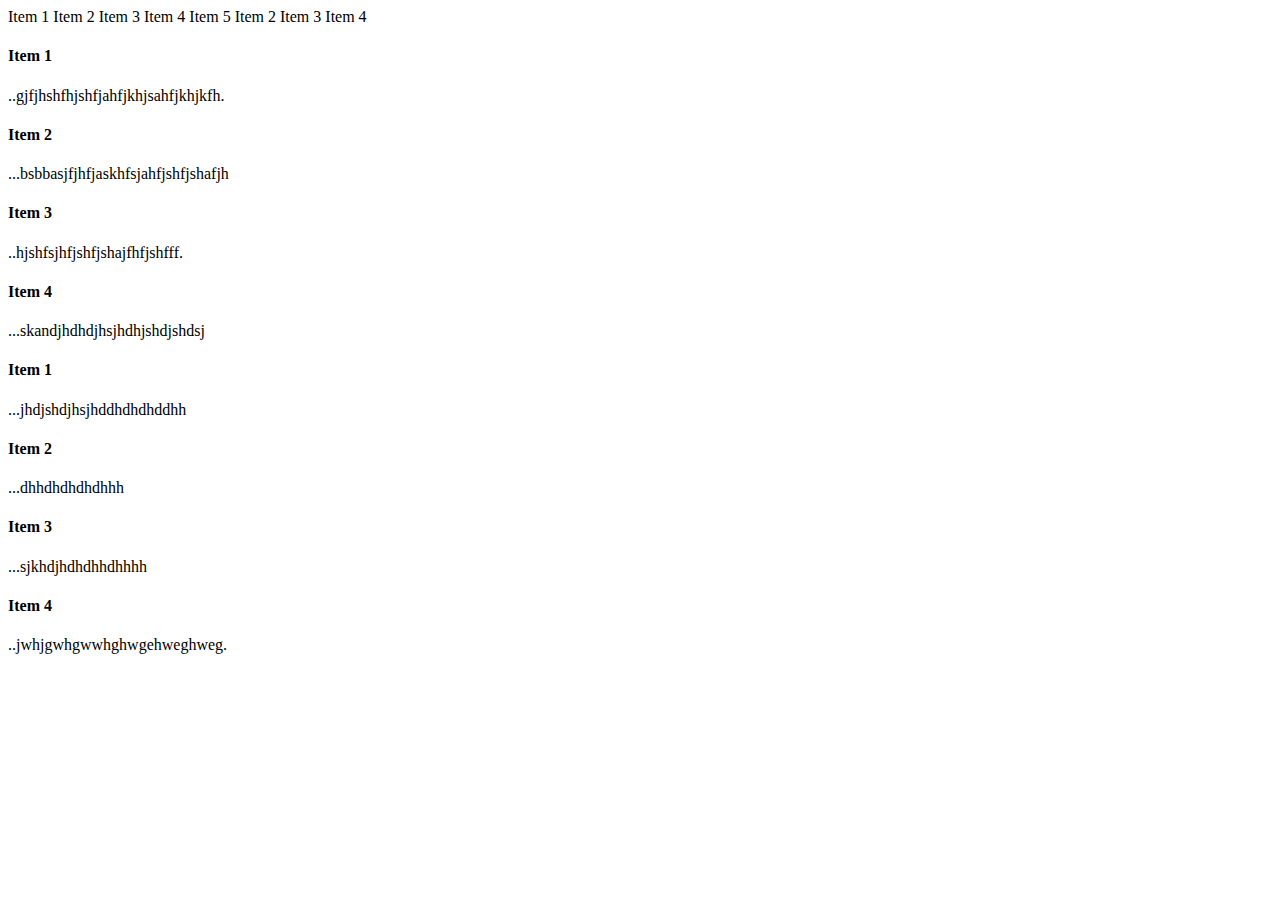
<file: Donate.html>
<!DOCTYPE html>
<html lang="en">
<head>
    <meta charset="UTF-8">
    <meta http-equiv="X-UA-Compatible" content="IE=edge">
    <meta name="viewport" content="width=device-width, initial-scale=1.0">
    <title>Document</title><link href="https://cdn.jsdelivr.net/npm/bootstrap@5.1.0/dist/css/bootstrap.min.css" rel="stylesheet" integrity="sha384-KyZXEAg3QhqLMpG8r+8fhAXLRk2vvoC2f3B09zVXn8CA5QIVfZOJ3BCsw2P0p/We" crossorigin="anonymous">
    <script src="https://cdn.jsdelivr.net/npm/@popperjs/core@2.9.3/dist/umd/popper.min.js" integrity="sha384-eMNCOe7tC1doHpGoWe/6oMVemdAVTMs2xqW4mwXrXsW0L84Iytr2wi5v2QjrP/xp" crossorigin="anonymous"></script>
<script src="https://cdn.jsdelivr.net/npm/bootstrap@5.1.0/dist/js/bootstrap.min.js" integrity="sha384-cn7l7gDp0eyniUwwAZgrzD06kc/tftFf19TOAs2zVinnD/C7E91j9yyk5//jjpt/" crossorigin="anonymous"></script>

<link rel="stylesheet" href="https://cdnjs.cloudflare.com/ajax/libs/font-awesome/4.7.0/css/font-awesome.min.css">
<link rel="stylesheet" href="css/Style.css">

</head>
<body>
    <div id="list-example" class="list-group">
        <a class="list-group-item list-group-item-action" href="#list-item-1">Item 1</a>
        <a class="list-group-item list-group-item-action" href="#list-item-2">Item 2</a>
        <a class="list-group-item list-group-item-action" href="#list-item-3">Item 3</a>
        <a class="list-group-item list-group-item-action" href="#list-item-4">Item 4</a>
        <a class="list-group-item list-group-item-action" href="#list-item-1">Item 5</a>
        <a class="list-group-item list-group-item-action" href="#list-item-2">Item 2</a>
        <a class="list-group-item list-group-item-action" href="#list-item-3">Item 3</a>
        <a class="list-group-item list-group-item-action" href="#list-item-4">Item 4</a>
    

      </div>
      <div data-bs-spy="scroll" data-bs-target="#list-example" data-bs-offset="0" class="scrollspy-example" tabindex="0">
        <h4 id="list-item-1">Item 1</h4>
        <p>..gjfjhshfhjshfjahfjkhjsahfjkhjkfh.</p>
        <h4 id="list-item-2">Item 2</h4>
        <p>...bsbbasjfjhfjaskhfsjahfjshfjshafjh</p>
        <h4 id="list-item-3">Item 3</h4>
        <p>..hjshfsjhfjshfjshajfhfjshfff.</p>
        <h4 id="list-item-4">Item 4</h4>
        <p>...skandjhdhdjhsjhdhjshdjshdsj</p>
        <h4 id="list-item-1">Item 1</h4>
        <p>...jhdjshdjhsjhddhdhdhddhh</p>
        <h4 id="list-item-2">Item 2</h4>
        <p>...dhhdhdhdhdhhh</p>
        <h4 id="list-item-3">Item 3</h4>
        <p>...sjkhdjhdhdhhdhhhh</p>
        <h4 id="list-item-4">Item 4</h4>
        <p>..jwhjgwhgwwhghwgehweghweg.</p>
      </div>
    
   
</html>
</file>
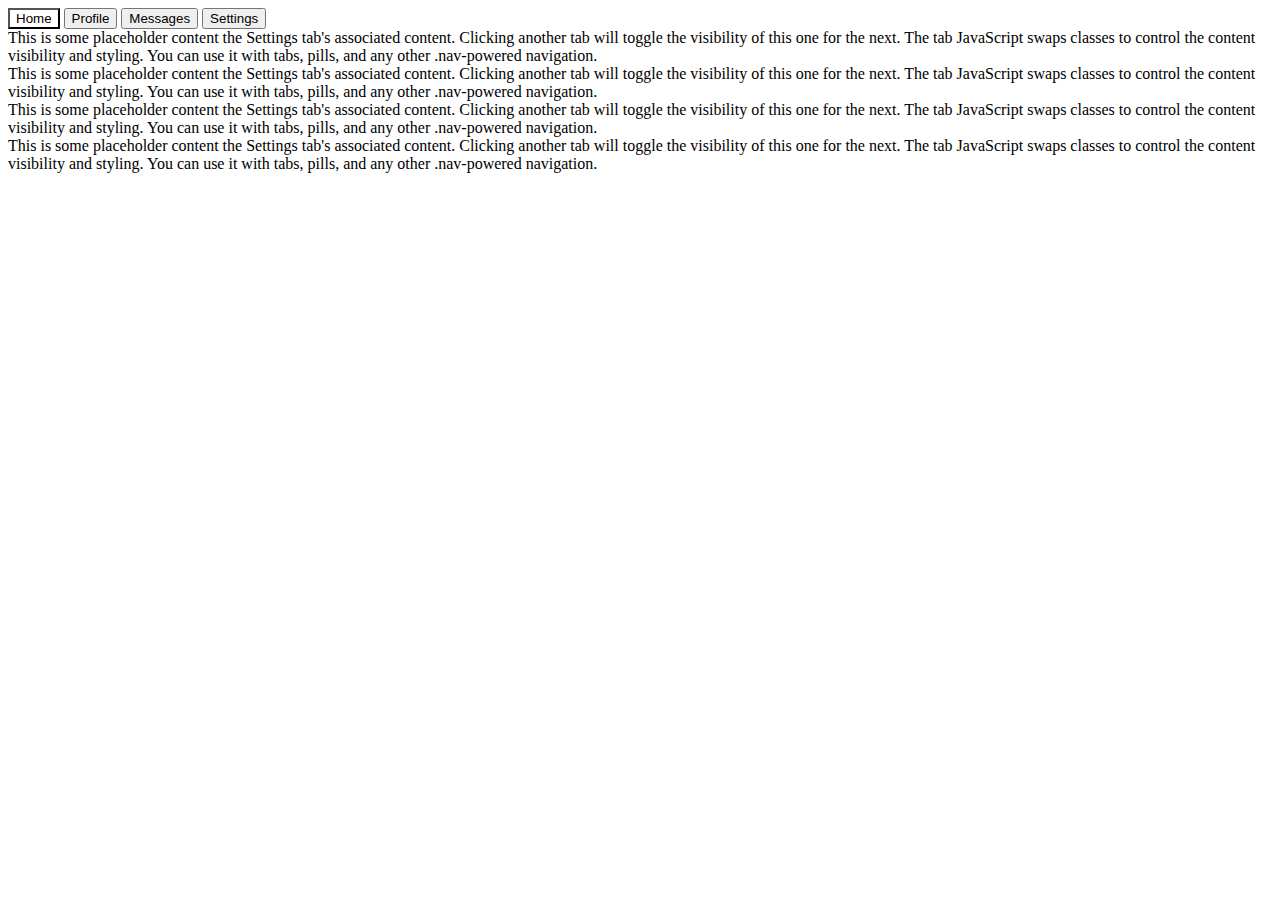
<file: donate1.html>
<!DOCTYPE html>
<html lang="en">
<head>
    <meta charset="UTF-8">
    <meta http-equiv="X-UA-Compatible" content="IE=edge">
    <meta name="viewport" content="width=device-width, initial-scale=1.0">
    <title>Document</title>
    <link href="https://cdn.jsdelivr.net/npm/bootstrap@5.1.0/dist/css/bootstrap.min.css" rel="stylesheet" integrity="sha384-KyZXEAg3QhqLMpG8r+8fhAXLRk2vvoC2f3B09zVXn8CA5QIVfZOJ3BCsw2P0p/We" crossorigin="anonymous">
    <script src="https://cdn.jsdelivr.net/npm/@popperjs/core@2.9.3/dist/umd/popper.min.js" integrity="sha384-eMNCOe7tC1doHpGoWe/6oMVemdAVTMs2xqW4mwXrXsW0L84Iytr2wi5v2QjrP/xp" crossorigin="anonymous"></script>
<script src="https://cdn.jsdelivr.net/npm/bootstrap@5.1.0/dist/js/bootstrap.min.js" integrity="sha384-cn7l7gDp0eyniUwwAZgrzD06kc/tftFf19TOAs2zVinnD/C7E91j9yyk5//jjpt/" crossorigin="anonymous"></script>

<link rel="stylesheet" href="https://cdnjs.cloudflare.com/ajax/libs/font-awesome/4.7.0/css/font-awesome.min.css">
<link rel="stylesheet" href="css/Style.css">
<script src="https://ajax.googleapis.com/ajax/libs/jquery/3.5.1/jquery.min.js"></script>   
</head>



<body>
    
    <div class="d-flex align-items-start">
        <div class="nav flex-column nav-pills me-3" id="v-pills-tab" role="tablist" aria-orientation="vertical">
          <button class="nav-link active" id="v-pills-home-tab" data-bs-toggle="pill" data-bs-target="#v-pills-home" type="button" role="tab" aria-controls="v-pills-home" aria-selected="true">Home</button>
          <button class="nav-link" id="v-pills-profile-tab" data-bs-toggle="pill" data-bs-target="#v-pills-profile" type="button" role="tab" aria-controls="v-pills-profile" aria-selected="false">Profile</button>
          <button class="nav-link" id="v-pills-messages-tab" data-bs-toggle="pill" data-bs-target="#v-pills-messages" type="button" role="tab" aria-controls="v-pills-messages" aria-selected="false">Messages</button>
          <button class="nav-link" id="v-pills-settings-tab" data-bs-toggle="pill" data-bs-target="#v-pills-settings" type="button" role="tab" aria-controls="v-pills-settings" aria-selected="false">Settings</button>
        </div>
        <div class="tab-content" id="v-pills-tabContent">
          <div class="tab-pane fade show active" id="v-pills-home" role="tabpanel" aria-labelledby="v-pills-home-tab">This is some placeholder content the Settings tab's associated content. Clicking another tab will toggle the visibility of this one for the next. The tab JavaScript swaps classes to control the content visibility and styling. You can use it with tabs, pills, and any other .nav-powered navigation.</div>
          <div class="tab-pane fade" id="v-pills-profile" role="tabpanel" aria-labelledby="v-pills-profile-tab">This is some placeholder content the Settings tab's associated content. Clicking another tab will toggle the visibility of this one for the next. The tab JavaScript swaps classes to control the content visibility and styling. You can use it with tabs, pills, and any other .nav-powered navigation.</div>
          <div class="tab-pane fade" id="v-pills-messages" role="tabpanel" aria-labelledby="v-pills-messages-tab">This is some placeholder content the Settings tab's associated content. Clicking another tab will toggle the visibility of this one for the next. The tab JavaScript swaps classes to control the content visibility and styling. You can use it with tabs, pills, and any other .nav-powered navigation.</div>
          <div class="tab-pane fade" id="v-pills-settings" role="tabpanel" aria-labelledby="v-pills-settings-tab">This is some placeholder content the Settings tab's associated content. Clicking another tab will toggle the visibility of this one for the next. The tab JavaScript swaps classes to control the content visibility and styling. You can use it with tabs, pills, and any other .nav-powered navigation.</div>
        </div>
      </div>



</body>


</html>
</file>
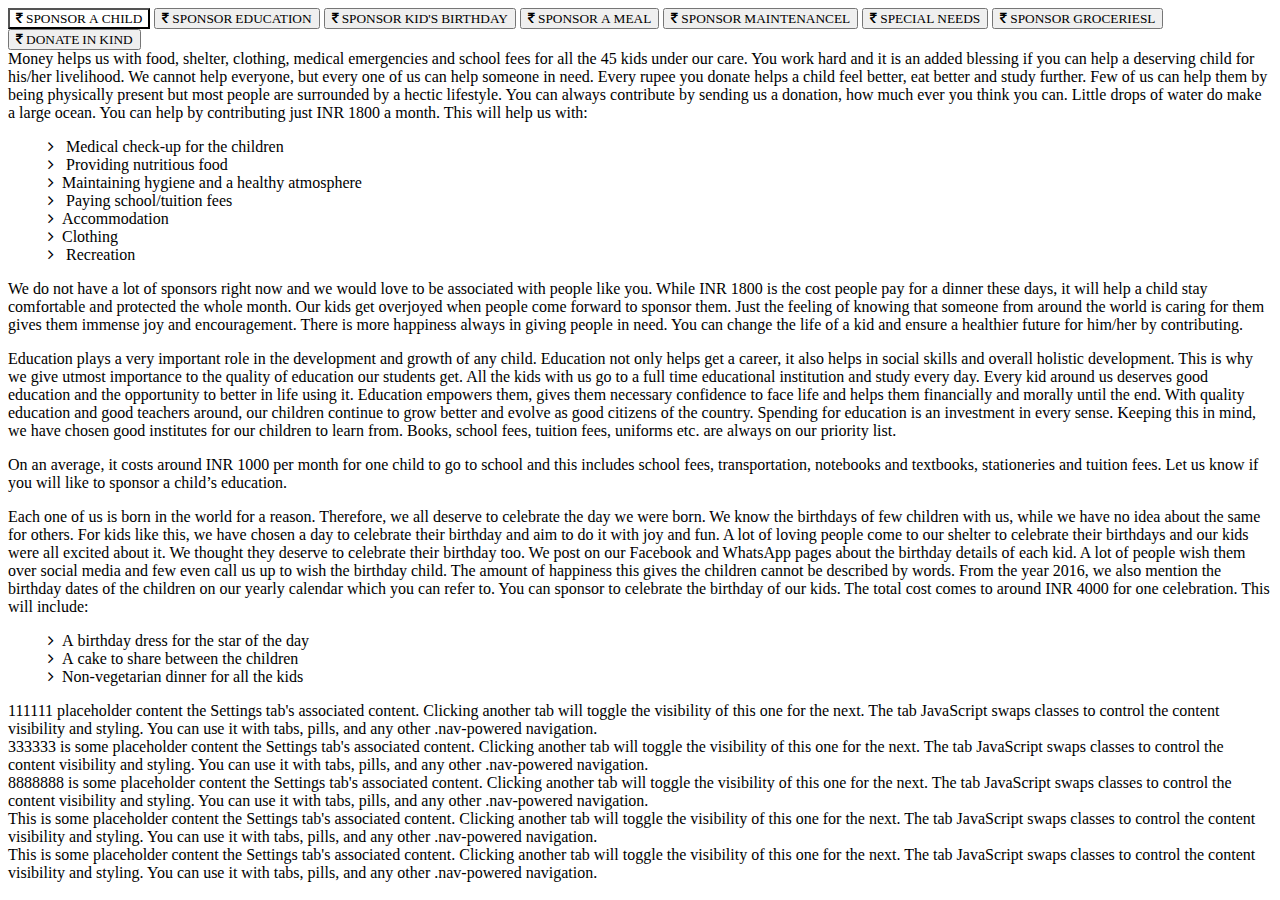
<file: donate2.html>
<!DOCTYPE html>
<html lang="en">
<head>
    <meta charset="UTF-8">
    <meta http-equiv="X-UA-Compatible" content="IE=edge">
    <meta name="viewport" content="width=device-width, initial-scale=1.0">
    <title>Document</title>
    <link href="https://cdn.jsdelivr.net/npm/bootstrap@5.1.0/dist/css/bootstrap.min.css" rel="stylesheet" integrity="sha384-KyZXEAg3QhqLMpG8r+8fhAXLRk2vvoC2f3B09zVXn8CA5QIVfZOJ3BCsw2P0p/We" crossorigin="anonymous">
    <script src="https://cdn.jsdelivr.net/npm/@popperjs/core@2.9.3/dist/umd/popper.min.js" integrity="sha384-eMNCOe7tC1doHpGoWe/6oMVemdAVTMs2xqW4mwXrXsW0L84Iytr2wi5v2QjrP/xp" crossorigin="anonymous"></script>
<script src="https://cdn.jsdelivr.net/npm/bootstrap@5.1.0/dist/js/bootstrap.min.js" integrity="sha384-cn7l7gDp0eyniUwwAZgrzD06kc/tftFf19TOAs2zVinnD/C7E91j9yyk5//jjpt/" crossorigin="anonymous"></script>

<link rel="stylesheet" href="https://cdnjs.cloudflare.com/ajax/libs/font-awesome/4.7.0/css/font-awesome.min.css">
<link rel="stylesheet" href="css/Style.css">
<script src="https://ajax.googleapis.com/ajax/libs/jquery/3.5.1/jquery.min.js"></script>

</head>
<body>
    <section>

        <div class="container">
            <div class="row">
               
                  
                        <div class="d-flex align-items-start">
                            <div class="nav flex-column nav-pills me-3" id="v-pills-tab" role="tablist" aria-orientation="vertical">
                              <button class="nav-link active" id="v-pills-home-tab" data-bs-toggle="pill" data-bs-target="#v-pills-home" type="button" role="tab" aria-controls="v-pills-home" aria-selected="true"><i class="fa fa-inr" aria-hidden="true">&nbsp;SPONSOR A CHILD</i></button>
                              <button class="nav-link" id="v-pills-profile-tab" data-bs-toggle="pill" data-bs-target="#v-pills-profile" type="button" role="tab" aria-controls="v-pills-profile" aria-selected="false"><i class="fa fa-inr" aria-hidden="true">&nbsp;SPONSOR EDUCATION</i></button>
                              <button class="nav-link" id="v-pills-messages-tab" data-bs-toggle="pill" data-bs-target="#v-pills-messages" type="button" role="tab" aria-controls="v-pills-messages" aria-selected="false"><i class="fa fa-inr" aria-hidden="true">&nbsp;SPONSOR KID'S BIRTHDAY</i></button>
                              <button class="nav-link" id="v-pills-settings-tab" data-bs-toggle="pill" data-bs-target="#v-pills-settings" type="button" role="tab" aria-controls="v-pills-settings" aria-selected="false"><i class="fa fa-inr" aria-hidden="true">&nbsp;SPONSOR A MEAL</i></button>
                              <button class="nav-link" id="v-pills-settings-tab" data-bs-toggle="pill" data-bs-target="#v-pills-settings" type="button" role="tab" aria-controls="v-pills-settings" aria-selected="false"><i class="fa fa-inr" aria-hidden="true">&nbsp;SPONSOR MAINTENANCEL</i></button>
                              <button class="nav-link" id="v-pills-settings-tab" data-bs-toggle="pill" data-bs-target="#v-pills-settings" type="button" role="tab" aria-controls="v-pills-settings" aria-selected="false"><i class="fa fa-inr" aria-hidden="true">&nbsp;SPECIAL NEEDS</i></button>
                              <button class="nav-link" id="v-pills-settings-tab" data-bs-toggle="pill" data-bs-target="#v-pills-settings" type="button" role="tab" aria-controls="v-pills-settings" aria-selected="false"><i class="fa fa-inr" aria-hidden="true">&nbsp;SPONSOR GROCERIESL</i></button>
                              <button class="nav-link" id="v-pills-settings-tab" data-bs-toggle="pill" data-bs-target="#v-pills-settings" type="button" role="tab" aria-controls="v-pills-settings" aria-selected="false"><i class="fa fa-inr" aria-hidden="true">&nbsp;DONATE IN KIND</i></button>
                            </div>
       
               
                <div class="col-xs-12 col-sm-8 col-md-8 col-lg-8 float-end">
                    <div class="tab-content" id="v-pills-tabContent">
                        <div class="tab-pane fade show active" id="v-pills-home" role="tabpanel" aria-labelledby="v-pills-home-tab">Money helps us with food, shelter, clothing, medical emergencies and school fees for all the 45 kids under our care. You work hard and it is an added blessing if you can help a deserving child for his/her livelihood. We cannot help everyone, but every one of us can help someone in need.
                             Every rupee you donate helps a child feel better, eat better and study further. Few of us can help them by being physically present but most people are surrounded by a hectic lifestyle.
                              You can always contribute by sending us a donation, how much ever you think you can. Little drops of water do make a large ocean. You can help by contributing just INR 1800 a month.
                               This will help us with:
                               <ul>
                                   <li><i class="fa fa-angle-right" aria-hidden="true">&nbsp; &nbsp;Medical check-up for the children</i></li>
                                   <li><i class="fa fa-angle-right" aria-hidden="true">&nbsp; &nbsp;Providing nutritious food</i></li>
                                   <li><i class="fa fa-angle-right" aria-hidden="true">&nbsp;&nbsp;Maintaining hygiene and a healthy atmosphere</i></li>
                                   <li><i class="fa fa-angle-right" aria-hidden="true">&nbsp; &nbsp;Paying school/tuition fees</i></li>
                                   <li><i class="fa fa-angle-right" aria-hidden="true">&nbsp;&nbsp;Accommodation</i></li>
                                   <li><i class="fa fa-angle-right" aria-hidden="true">&nbsp;&nbsp;Clothing</i></li>
                                   <li><i class="fa fa-angle-right" aria-hidden="true">&nbsp; &nbsp;Recreation</i></li>
                               </ul>
                               <p>We do not have a lot of sponsors right now and we would love to be associated with people like you. While INR 1800 is the cost people pay for a dinner these days,
                                    it will help a child stay comfortable and protected the whole month.
                                    Our kids get overjoyed when people come forward to sponsor them. Just the feeling of knowing that someone from around the world is caring for them gives them immense joy and encouragement.
                                     There is more happiness always in giving people in need. You can change the life of a kid and ensure a healthier future for him/her by contributing.</p>
                            </div>
                        <div class="tab-pane fade" id="v-pills-profile" role="tabpanel" aria-labelledby="v-pills-profile-tab"><p>Education plays a very important role in the development and growth of any child. Education not only helps get a career, it also helps in social skills and overall holistic development. This is why we give utmost importance to the quality of education our students get.
                             All the kids with us go to a full time educational institution and study every day. 
                             Every kid around us deserves good education and the opportunity to better in life
                             using it. Education empowers them, gives them necessary confidence to face life and helps them financially and morally until the end.
                              With quality education and good teachers around, our children continue to grow better and evolve as good citizens of the country. Spending for education is an investment in every sense. Keeping this in mind,
                               we have chosen good institutes for our children to learn from.
                                Books, school fees, tuition fees, uniforms etc. are always on our priority list.</p>

<p>On an average, it costs around INR 1000 per month for one child to go to school and
     this includes school fees,
     transportation, notebooks and textbooks, stationeries and tuition fees. 
     Let us know if you will like to sponsor a child’s education.</p>






                            </div>







                        <div class="tab-pane fade" id="v-pills-messages" role="tabpanel" aria-labelledby="v-pills-messages-tab"><p>Each one of us is born in the world for a reason. Therefore, we all deserve to celebrate the day we were born. We know the birthdays of few children with us, while we have no idea about the same for others. For kids like this, we have chosen a day to celebrate their birthday and aim to do it with joy and fun. A lot of loving people come to our shelter to celebrate their birthdays and our kids were all excited about it. We thought they deserve to celebrate their birthday too. We post on our Facebook and WhatsApp pages about the birthday details of each kid. A lot of people wish them over social media and few even call us up to wish the birthday child. The amount of happiness this gives the children cannot be described by words. From the year 2016, we also mention the birthday dates of the children on our yearly calendar which you can refer to. You can sponsor to celebrate the birthday of our kids. The total cost comes to around INR 4000 for one celebration.
                             This will include:</p>
                            <ul>
                                <li><i class="fa fa-angle-right" aria-hidden="true">&nbsp;&nbsp;A birthday dress for the star of the day</i></li>
                                <li><i class="fa fa-angle-right" aria-hidden="true">&nbsp;&nbsp;A cake to share between the children</i></li>
                                <li><i class="fa fa-angle-right" aria-hidden="true">&nbsp;&nbsp;Non-vegetarian dinner for all the kids</i></li>
                            </ul>
                            
                            
                            
                            </div>
                        <div class="tab-pane fade" id="v-pills-settings" role="tabpanel" aria-labelledby="v-pills-settings-tab">111111 placeholder content the Settings tab's associated content. Clicking another tab will toggle the visibility of this one for the next. The tab JavaScript swaps classes to control the content visibility and styling. You can use it with tabs, pills, and any other .nav-powered navigation.</div>
                        <div class="tab-pane fade" id="v-pills-settings" role="tabpanel" aria-labelledby="v-pills-settings-tab">333333 is some placeholder content the Settings tab's associated content. Clicking another tab will toggle the visibility of this one for the next. The tab JavaScript swaps classes to control the content visibility and styling. You can use it with tabs, pills, and any other .nav-powered navigation.</div>
                        <div class="tab-pane fade" id="v-pills-settings" role="tabpanel" aria-labelledby="v-pills-settings-tab">8888888 is some placeholder content the Settings tab's associated content. Clicking another tab will toggle the visibility of this one for the next. The tab JavaScript swaps classes to control the content visibility and styling. You can use it with tabs, pills, and any other .nav-powered navigation.</div>
                        <div class="tab-pane fade" id="v-pills-settings" role="tabpanel" aria-labelledby="v-pills-settings-tab">This is some placeholder content the Settings tab's associated content. Clicking another tab will toggle the visibility of this one for the next. The tab JavaScript swaps classes to control the content visibility and styling. You can use it with tabs, pills, and any other .nav-powered navigation.</div>
                        <div class="tab-pane fade" id="v-pills-settings" role="tabpanel" aria-labelledby="v-pills-settings-tab">This is some placeholder content the Settings tab's associated content. Clicking another tab will toggle the visibility of this one for the next. The tab JavaScript swaps classes to control the content visibility and styling. You can use it with tabs, pills, and any other .nav-powered navigation.</div>
                      </div>
                    </div>
               
                </div><!--column-->
            </div><!--row-->
        </div><!--container-->
    </section>
    
</body>
</html>
</file>
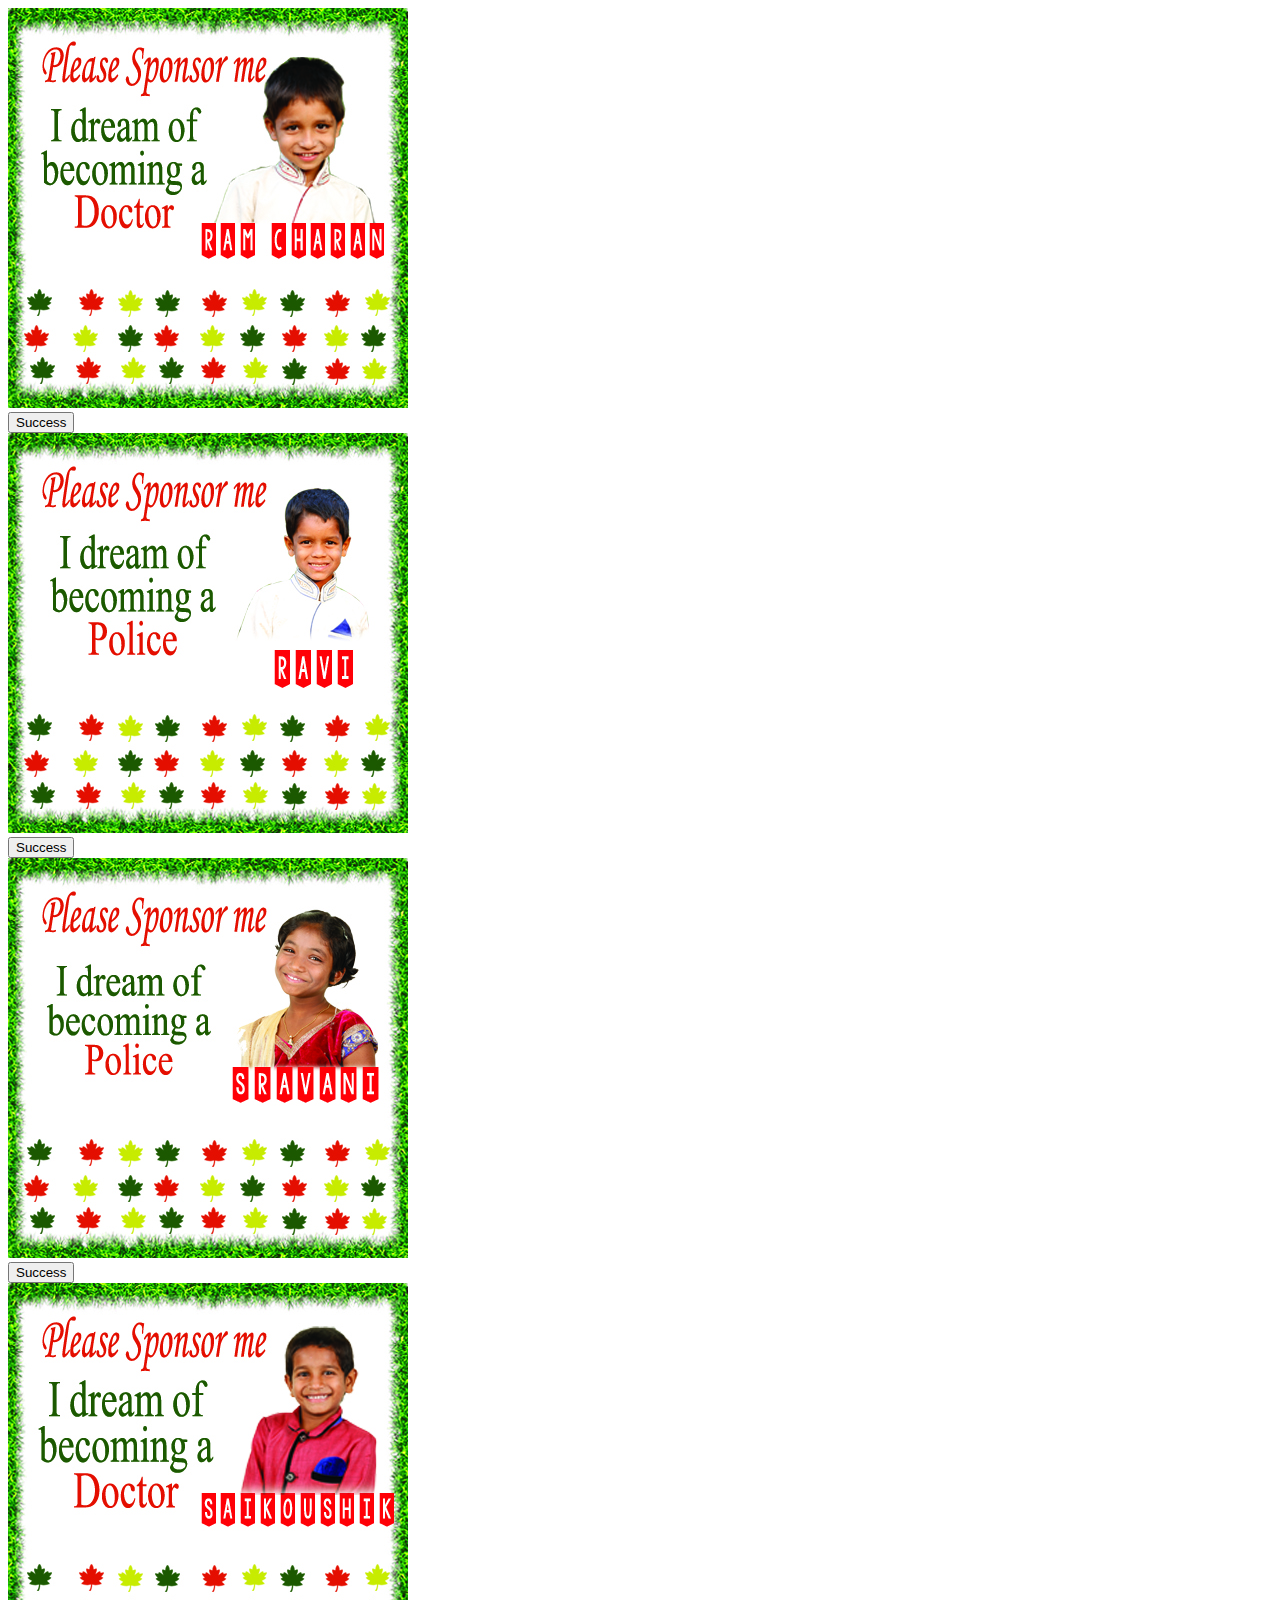
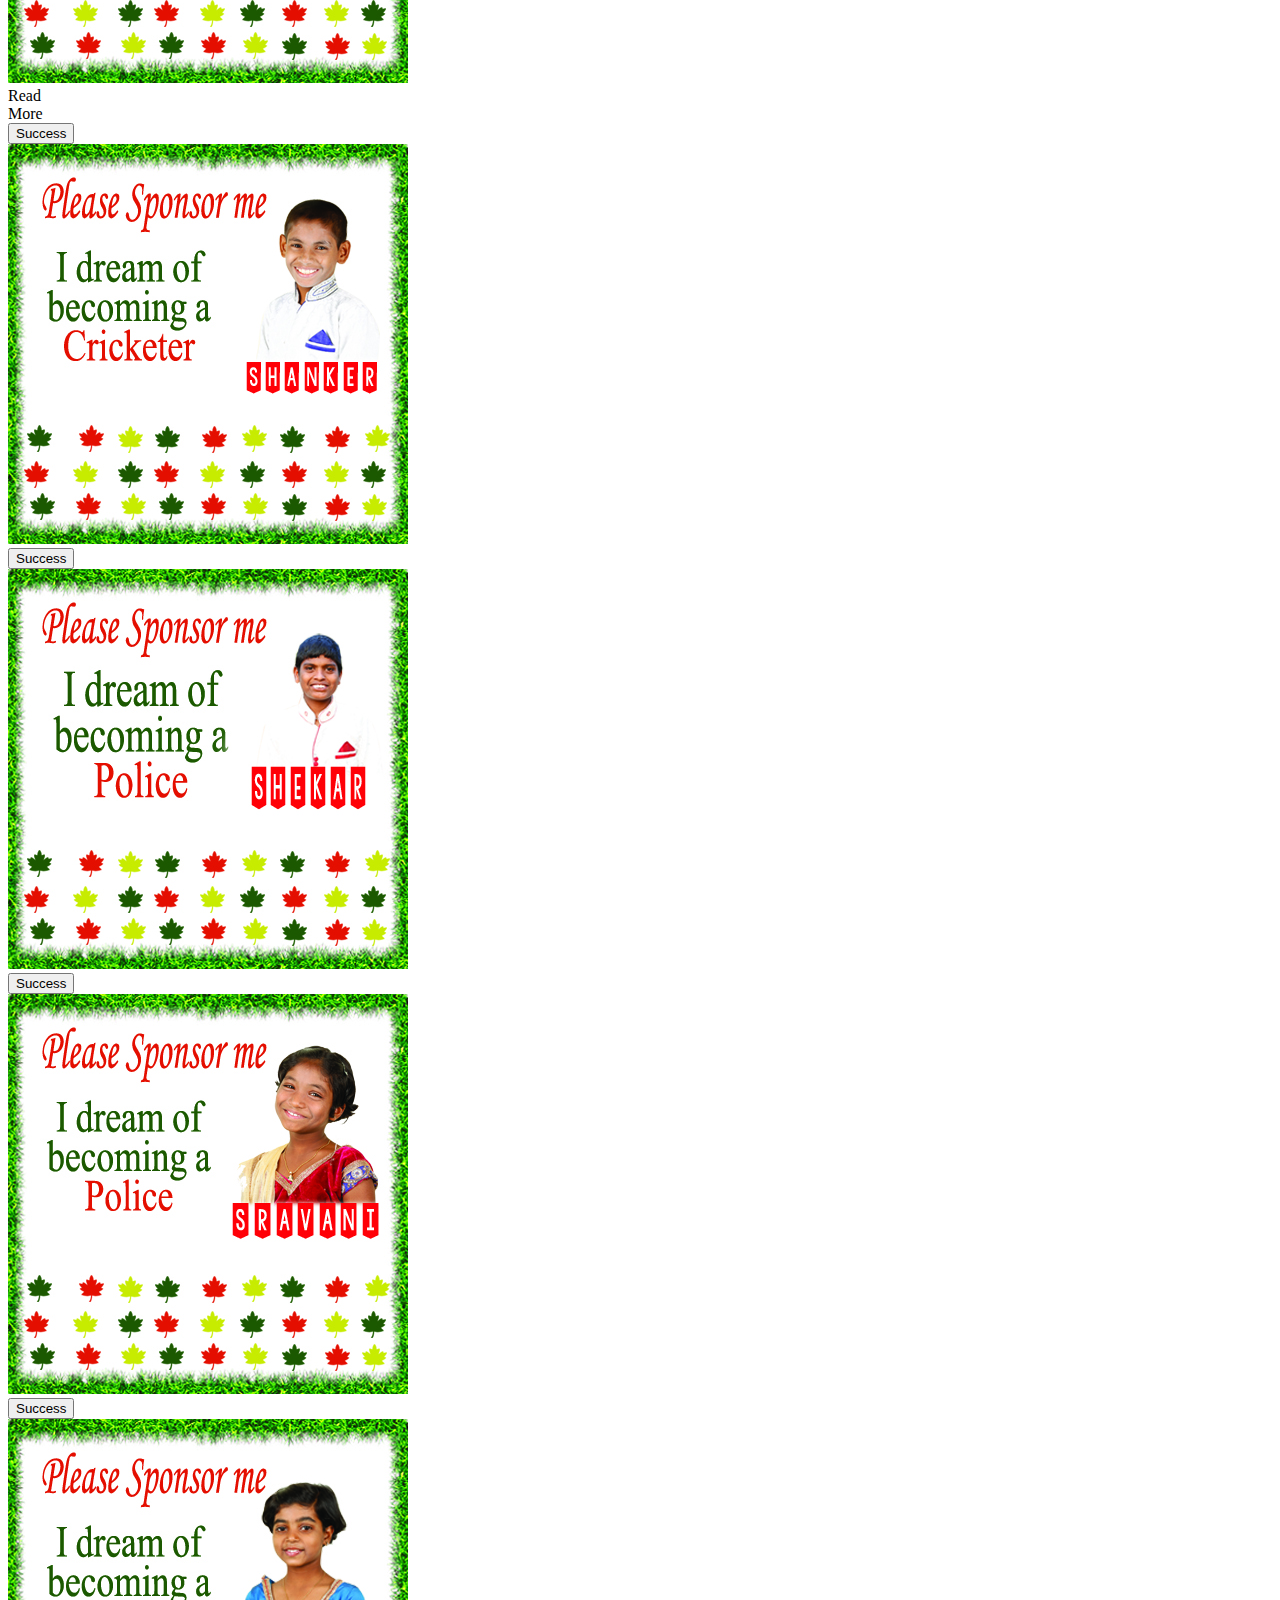
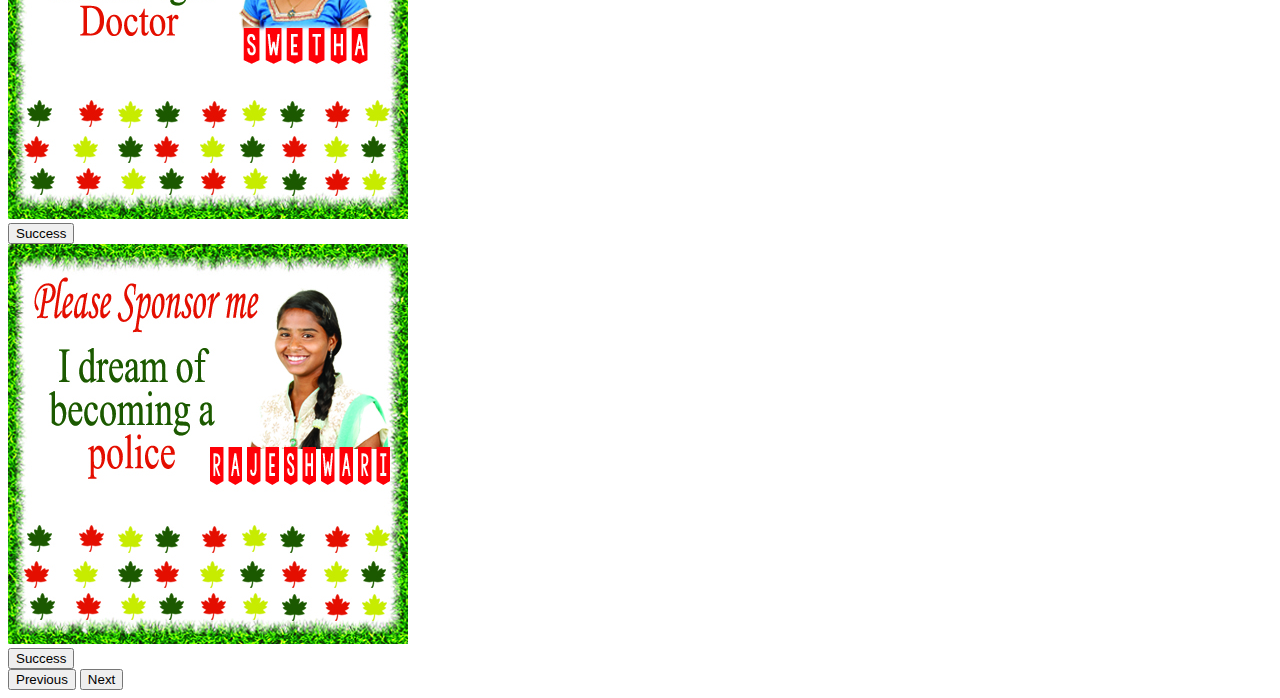
<file: dummy3.html>
<!DOCTYPE html>
<html lang="en">
<head>
    <meta charset="UTF-8">
    <meta http-equiv="X-UA-Compatible" content="IE=edge">
    <meta name="viewport" content="width=device-width, initial-scale=1.0">
    <title>Document</title>
    <link href="https://cdn.jsdelivr.net/npm/bootstrap@5.1.0/dist/css/bootstrap.min.css" rel="stylesheet" integrity="sha384-KyZXEAg3QhqLMpG8r+8fhAXLRk2vvoC2f3B09zVXn8CA5QIVfZOJ3BCsw2P0p/We" crossorigin="anonymous">
    <script src="https://cdn.jsdelivr.net/npm/@popperjs/core@2.9.3/dist/umd/popper.min.js" integrity="sha384-eMNCOe7tC1doHpGoWe/6oMVemdAVTMs2xqW4mwXrXsW0L84Iytr2wi5v2QjrP/xp" crossorigin="anonymous"></script>
<script src="https://cdn.jsdelivr.net/npm/bootstrap@5.1.0/dist/js/bootstrap.min.js" integrity="sha384-cn7l7gDp0eyniUwwAZgrzD06kc/tftFf19TOAs2zVinnD/C7E91j9yyk5//jjpt/" crossorigin="anonymous"></script>
</head>
<body>
    <div id="carouselExampleControls" class="carousel slide" data-bs-ride="carousel">
        <div class="carousel-inner">
          <div class="carousel-item active">
            <div class="row">
                <div class="col-xs-12 col-sm-4 col-md-4 col-lg-4 position-relative">
                    <div class="card" >
                    <img src="images/ramcharan.jpg" class="card-img-top" alt="...">
                    <div class="position-absolute top-100 start-50 translate-middle"><button style="z-index: 9999;" type="button" class="btn btn-success">Success</button></div>
                  </div></div>
                <div class="col-xs-12 col-sm-4 col-md-4 col-lg-4">
                    <div class="card" >
                    <img src="images/ravi.jpg" class="card-img-top" alt="...">
                    <div class="position-absolute top-100 start-50 translate-middle"><button style="z-index: 9999;" type="button" class="btn btn-success">Success</button></div>
                    
                  </div></div>
                <div class="col-xs-12 col-sm-4 col-md-4 col-lg-4"><div class="card" >
                    <img src="images/sravani.jpg" class="card-img-top" style="z-index:1;" alt="...">
                    <div class="position-absolute bottom-0 start-50 translate-middle  " style="z-index: 1;"><button style="z-index: 9999;" type="button" class="btn btn-success">Success</button></div>
                  </div></div>
                </div>
                   
                  </div></div>
            </div>
          </div>
          <div class="carousel-item">
            <div class="row">
                <div class="col-xs-12 col-sm-4 col-md-4 col-lg-4 position-relative">
                    <div class="card" style="width: 20px;" >
                    <img src="images/sai-koushik.jpg" class="card-img-top" alt="...">
                    <div class="position-absolute top-100 start-50 translate-middle">Read More
                         <button style="z-index: 9999;" type="button" class="btn btn-success">Success</button>
                        </div>
                  </div></div>
                <div class="col-xs-12 col-sm-4 col-md-4 col-lg-4">
                    <div class="card"  style="width: 20px;">
                    <img src="images/shanker.jpg" class="card-img-top" alt="...">
                    <div class="position-absolute top-100 start-50 translate-middle"><button style="z-index: 9999;" type="button" class="btn btn-success">Success</button></div>
                  </div></div>
                <div class="col-xs-12 col-sm-4 col-md-4 col-lg-4">
                    <div class="card" style="width: 20px;">
                    <img src="images/shekar-CH (1).jpg" class="card-img-top" alt="...">
                    <div class="position-absolute top-100 start-50 translate-middle"><button style="z-index: 9999;" type="button" class="btn btn-success">Success</button></div>
                  </div></div>
            </div>
          </div>
          <div class="carousel-item">
            <div class="row">
                <div class="col-xs-12 col-sm-4 col-md-4 col-lg-4">
                    <div class="card position-relative"style="width: 20px;" >
                    <img src="images/sravani.jpg" class="card-img-top" style="z-index:1;" alt="...">
                    <div class="position-absolute bottom-0 start-50 translate-middle  " style="z-index: 1;"><button style="z-index: 9999;" type="button" class="btn btn-success">Success</button></div>
                  </div></div>
                <div class="col-xs-12 col-sm-4 col-md-4 col-lg-4"><div class="card" style="width: 18rem;">
                    <img src="images/swetha.jpg" class="card-img-top z-index:1" alt="...">
                    <div class="position-absolute top-100 start-50 translate-middle"><button style="z-index: 9999;" type="button" class="btn btn-success">Success</button></div>
                  </div></div>
                <div class="col-xs-12 col-sm-4 col-md-4 col-lg-4"><div class="card" style="width: 18rem;">
                    <img src="images/rajeshwari-K.jpg" class="card-img-top z-index:1" alt="...">
                    <div class="position-absolute top-100 start-50 translate-middle"><button style="z-index: 9999;" type="button" class="btn btn-success">Success</button></div>
                  </div></div>
            </div>
          </div>
        </div>
        <button class="carousel-control-prev" type="button" data-bs-target="#carouselExampleControls" data-bs-slide="prev">
          <span class="carousel-control-prev-icon" aria-hidden="true"></span>
          <span class="visually-hidden">Previous</span>
        </button>
        <button class="carousel-control-next" type="button" data-bs-target="#carouselExampleControls" data-bs-slide="next">
          <span class="carousel-control-next-icon" aria-hidden="true"></span>
          <span class="visually-hidden">Next</span>
        </button>
      </div>
    
    
    
</body>
</html>
</file>
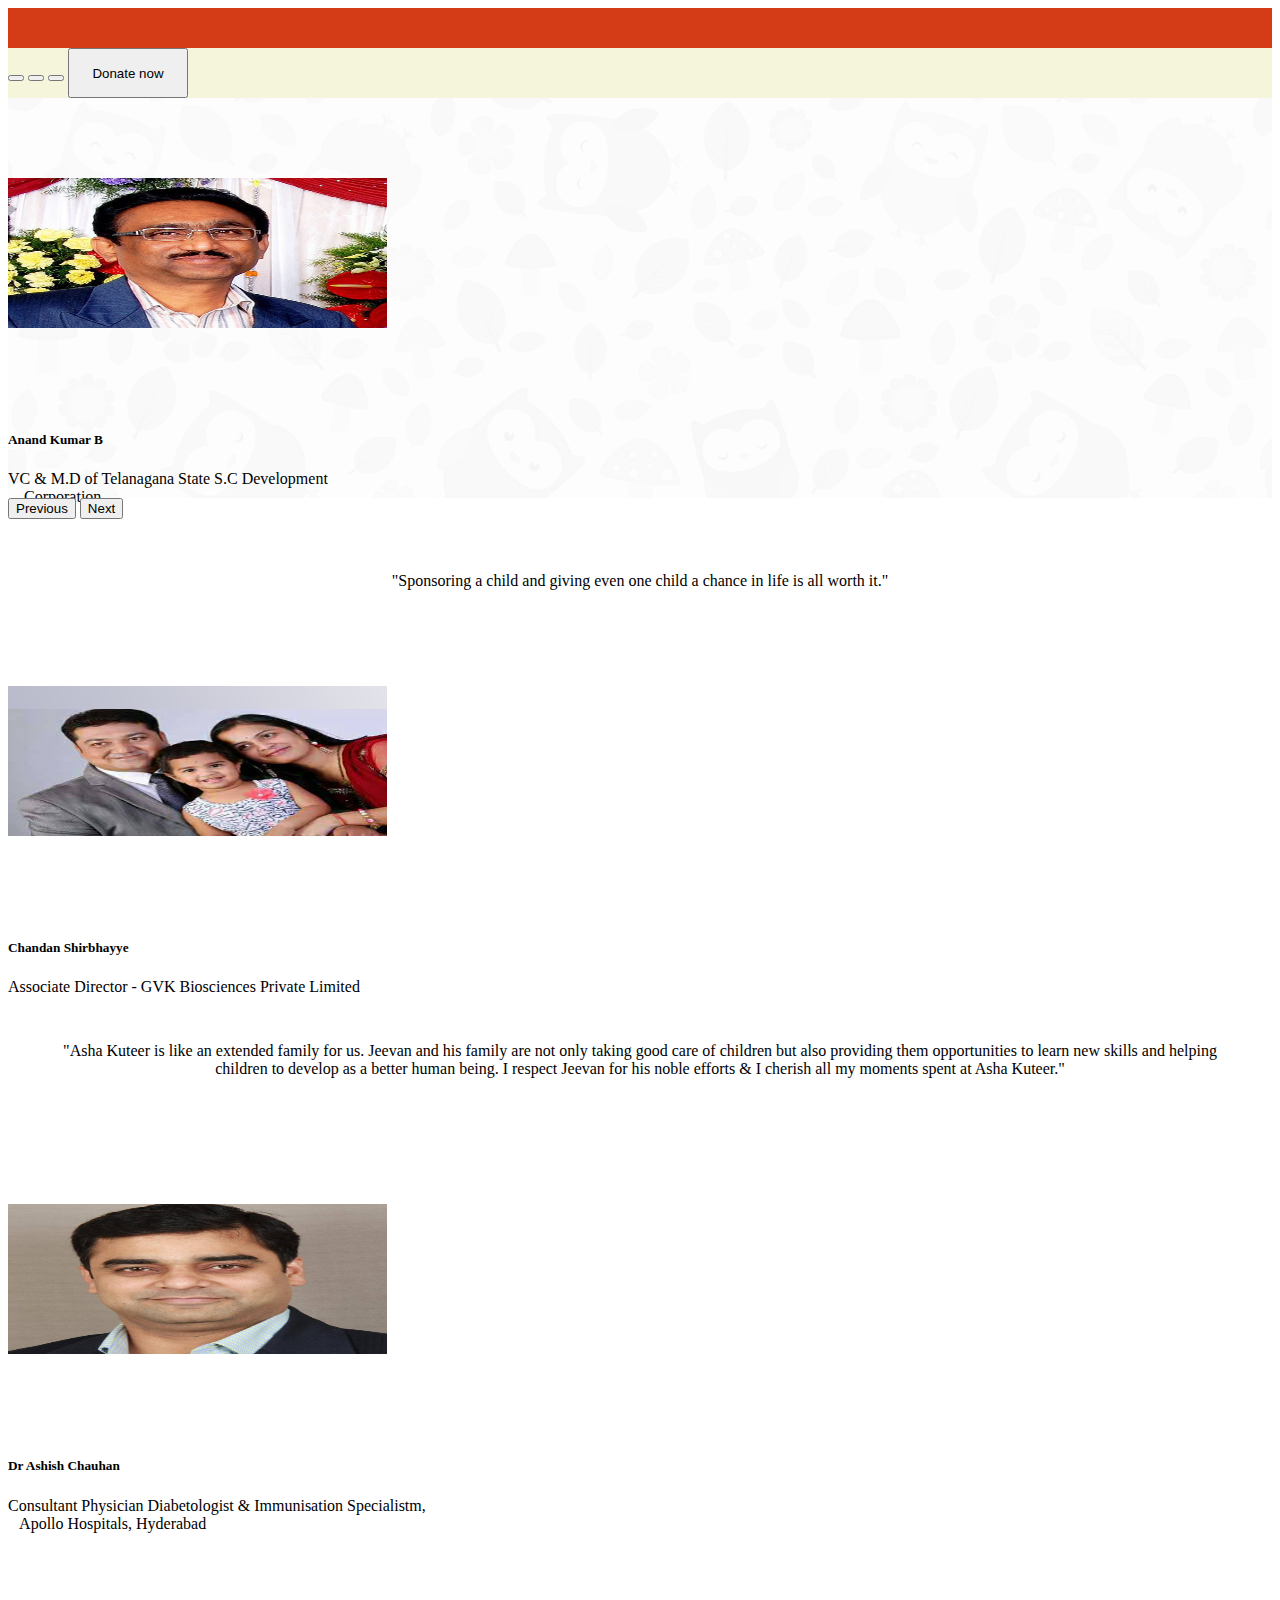
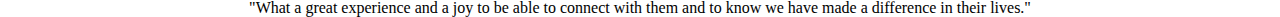
<file: testimonial.html>
<!DOCTYPE html>
<html lang="en">
<head>
    <meta charset="UTF-8">
    <meta http-equiv="X-UA-Compatible" content="IE=edge">
    <meta name="viewport" content="width=device-width, initial-scale=1.0">
    <title>Document</title>
    <link href="https://cdn.jsdelivr.net/npm/bootstrap@5.1.0/dist/css/bootstrap.min.css" rel="stylesheet" integrity="sha384-KyZXEAg3QhqLMpG8r+8fhAXLRk2vvoC2f3B09zVXn8CA5QIVfZOJ3BCsw2P0p/We" crossorigin="anonymous">
    <script src="https://cdn.jsdelivr.net/npm/@popperjs/core@2.9.3/dist/umd/popper.min.js" integrity="sha384-eMNCOe7tC1doHpGoWe/6oMVemdAVTMs2xqW4mwXrXsW0L84Iytr2wi5v2QjrP/xp" crossorigin="anonymous"></script>
<script src="https://cdn.jsdelivr.net/npm/bootstrap@5.1.0/dist/js/bootstrap.min.js" integrity="sha384-cn7l7gDp0eyniUwwAZgrzD06kc/tftFf19TOAs2zVinnD/C7E91j9yyk5//jjpt/" crossorigin="anonymous"></script>

<link rel="stylesheet" href="https://cdnjs.cloudflare.com/ajax/libs/font-awesome/4.7.0/css/font-awesome.min.css">
<link rel="stylesheet" href="css/Style.css">
</head>
<body>
   <section class="testo1" >
     <div class="container ">
      <div id="carouselExampleControls" class="carousel slide " data-bs-ride="carousel" style="background-color: beige;height: 400px; ">
        <div class="carousel-indicators">
          <button type="button" data-bs-target="#carouselExampleIndicators" data-bs-slide-to="0" class="active " aria-current="true" aria-label="Slide 1"></button>
          <button type="button" data-bs-target="#carouselExampleIndicators" data-bs-slide-to="1" aria-label="Slide 2"></button>
          <button type="button" data-bs-target="#carouselExampleIndicators" data-bs-slide-to="2" aria-label="Slide 3"></button>
          <button type="button" class="btn btn-primary rounded-pill" style="height: 50px ; width: 120px;">Donate now</button>
        </div>
        
        <div class="carousel-inner test" style="background-color:#fff;height: 400px;">
          <div class="carousel-item active ">
           <div class="row ">
               <div class="col-xs-12 col-sm-6 col-md-6 col-lg-6">
                 
                 <img src="images/Anand-Kumar-B-1-1.jpg" class="d-block w-10 rounded-circle float-end" alt="..." style="width: 30%;height: 150px;margin-top: 80px;  margin-right: 150px;"></div>
                
              
                 <div class="col-xs-12 col-sm-6 col-md-6 col-lg-6">
               
                     <p class="text-white" style="margin-top: 100px;"><h5>Anand Kumar B</h5>VC &amp; M.D of Telanagana State S.C Development<br>&nbsp;&nbsp;&nbsp; Corporation </p>
                    </div>
                    <p  style="text-align:center ;padding-top: 50px;">"Sponsoring a child and giving even one child a chance in life is all worth it." </p>
               
       
           </div>
          </div>
          <div class="carousel-item">
            <div class="row">
                <div class="col-xs-12 col-sm-6 col-md-6 col-lg-6">
                  <img src="images/chandan-shirbhayye-Family.png" class="d-block w-10 rounded-circle float-end"style="width: 30%;height: 150px;margin-top: 80px;  margin-right: 150px" alt="...">
                
                </div>
                <div class="col-xs-12 col-sm-6 col-md-6 col-lg-6">                     
                 <p class="text-white" style="margin-top: 100px;">
                  <h5><b>Chandan Shirbhayye</b></h5>Associate Director - GVK Biosciences Private Limited</p>
                </div>
                <p  style="text-align:center ;padding: 30px ;">"Asha Kuteer is like an extended family for us. Jeevan and his family are not only taking good care of children but also providing them opportunities to learn new skills and helping children to develop as a better human being. I respect Jeevan for his noble efforts &amp; I cherish all my moments spent at Asha Kuteer." </p>
            </div>
           </div>
         
          <div class="carousel-item">
            <div class="row">
                <div class="col-xs-12 col-sm-6 col-md-6 col-lg-6"><img src="images/Dr-Ashish-Chauhan.jpg" class="d-block w-10 rounded-circle float-end"  style="width: 30%;height: 150px;margin-top: 80px;  margin-right: 150px"alt="..."></div>
                <div class="col-xs-12 col-sm-6 col-md-6 col-lg-6">    <p class="text-white" style="margin-top: 100px;">
                  <h5>Dr Ashish Chauhan</h5>Consultant Physician Diabetologist &amp; Immunisation Specialistm,<br>&nbsp;&nbsp;  Apollo Hospitals, Hyderabad </p></div>
                <p  style="text-align:center ;padding-top: 50px;">"What a great experience and a joy to be able to connect with them and to know we have made a difference in their lives."</p>
            </div>
           </div>
          </div><!--innercor-->
        
        <button class="carousel-control-prev" type="button" data-bs-target="#carouselExampleControls" data-bs-slide="prev">
          <span class="carousel-control-prev-icon" aria-hidden="true"></span>
          <span class="visually-hidden">Previous</span>
        </button>
        <button class="carousel-control-next" type="button" data-bs-target="#carouselExampleControls" data-bs-slide="next">
          <span class="carousel-control-next-icon" aria-hidden="true"></span>
          <span class="visually-hidden">Next</span>
        </button>
      </div>
     </div><!--cont-->
   </section>
</body>
</html>
</file>
<file: css/Style.css>
.nav-item.nav-link.small{
  font-size: 0.9rem;
}

.nav-link.nav-gap{
  margin-left: -4px !important;
  margin-right: -4px !important;
}

.header-top{
background-color:#414228;


}

.middle-header{
  background-image: url(../images/header_img.png);
  background-repeat: no-repeat;
  background-color: #fff;
  background-position: right bottom;
}
.header-bottom{
  background-color: #68820c;
}
.new{
  background-color: #d43c18;
}
.hello{
  background: url(/wp-content/uploads/cloud-bg.png) #f0eddc;
  background-repeat: no-repeat;
  margin-top: 3rem;
}
ul{
    list-style-type: none;
}
a{
  text-decoration: none;
  color:black;
}
li{
  text-align: left;
}
.footer_
{
  color: #bd1e31;
  font-size: 1em;
  font-weight: 800;
  line-height: 1.7em;
}
.HI{
  background-color: #858585;
}
.section_our{
 background: url(/wp-content/uploads/bg-child.png); 
  padding-top: 40px;
}
.testimonial{
  background: url(../images/bg-child.png);
  background-repeat: no-repeat;
  background-size: cover;
}
.test{
  background: url(../images/bg-child.png);
  background-repeat: no-repeat;
  background-size: cover;
  box-sizing: border-box;
  height: 400px;
 

}
.testo1{
  background: #d43c18;

background-repeat: no-repeat;
background-size: cover;
padding-top: 40px;
padding-bottom: 40px;

}
.but1{
  margin-top: 100px;
}

body {
  position: relative;
}



.nav-pills .nav-link.active, .nav-pills .show>.nav-link{
  background: none;
}
.fo_bg{
  padding: 40px;
background:url(../images/Grass-ASHA.png) ;
background-repeat: no-repeat;
background-size: cover;
color:#fff;
width: 100%;
}
.header-bottom1{
  background-color: turquoise;
}
.into{

height: 300px;
width: 65%;
float: left; 
  
}
.inot1{
  height: 80px;
  width: 150;

}
.into2{
  border-bottom: 5px solid red;
}
.logo1{
  display: block;
  max-width: 1436.5px;
  filter: brightness(40%);
 


  /* margin-left: auto;
  margin-right: auto;
  width: 50%; */
}
.circle-icon {
  background: #ffc0c0;
  padding:30px;
  border-radius: 50%;
}
.mar{
  margin-right: 50px;
}
.fo_bg1{
  padding: 40px;
background:url(../images/kids-sitting.png) ;
background-repeat: no-repeat;
background-size: cover;
/* color:#fff; */
width: 100%;
height: 30px;
}
</file>
